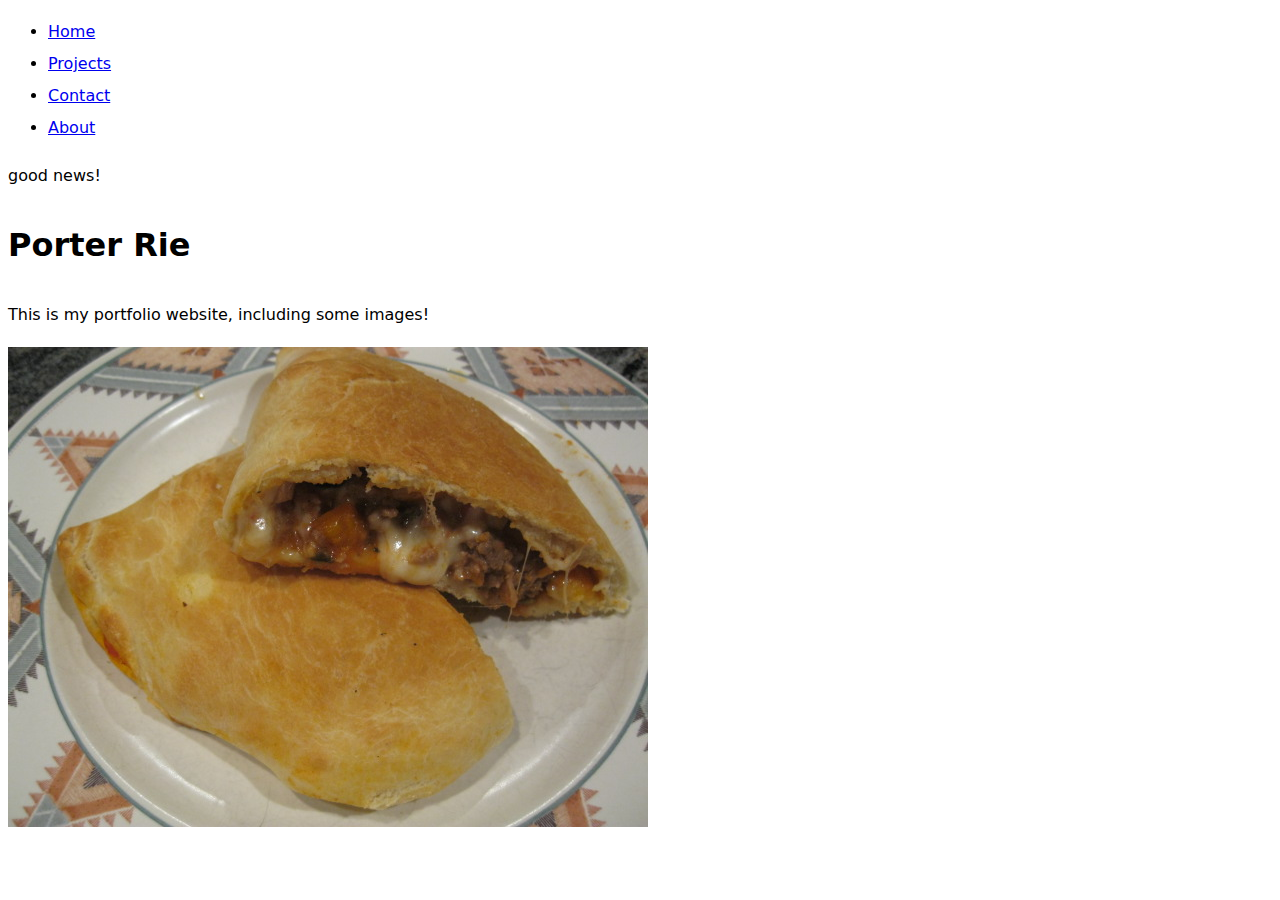
<file: index.html>
<!DOCTYPE html>
<html lang="en">
<head>
    <meta charset="UTF-8">
    <meta name="viewport" content="width=device-width, initial-scale=1.0">
    <link href="style.css" rel="stylesheet" />
    <title>JP: Personal site and portfolio</title>
</head>
<body>
    <nav class="menu">
        <ul>
            <li><a href="#">Home</a></li>
            <li><a href="./projects/index.html">Projects</a></li>
            <li><a href="./contact/index.html">Contact</a></li>
            <li><a href="./cv/index.html">About</a></li>
        </ul>
        <p>
            good news!
        </p>
    </nav>
    <h1>
        Porter Rie
    </h1>
    <p>
        This is my portfolio website, including some images!
    </p>
    <img src="./images/Italian_calzones.jpg", alt="cakes"/>
</body>
</html>
</file>
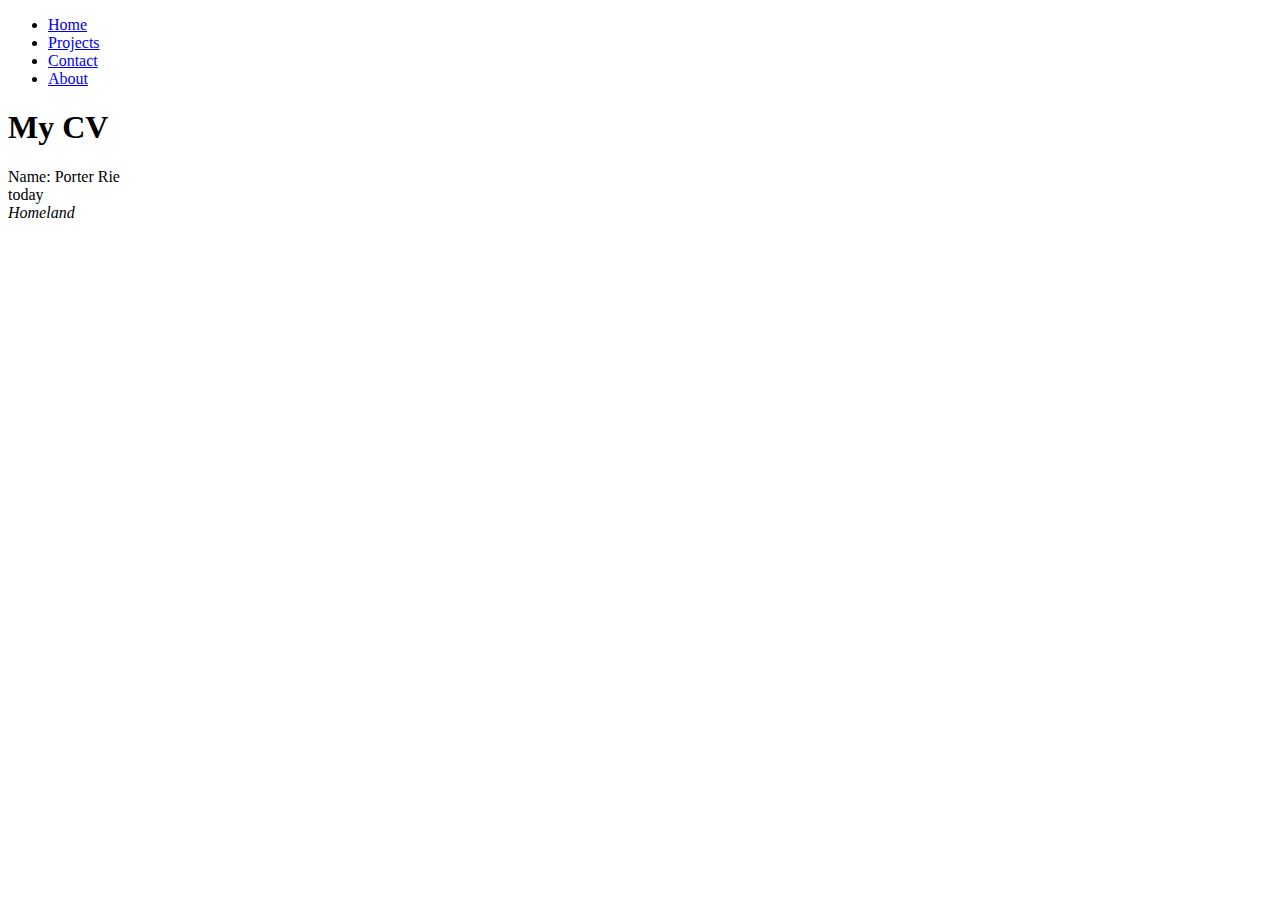
<file: cv/index.html>
<!DOCTYPE html>
<html lang="en">
<head>
    <meta charset="UTF-8">
    <meta name="viewport" content="width=device-width, initial-scale=1.0">
    <title>CV</title>
</head>
<body>
    <nav class="menu">
        <ul>
            <li><a href="../index.html">Home</a></li>
            <li><a href="../projects/index.html">Projects</a></li>
            <li><a href="../contact/index.html">Contact</a></li>
            <li><a href="#">About</a></li>
        </ul>
    </nav>
    <h1>My CV</h1>
    <section>
        Name: Porter Rie
    </section>
    <section>
        <time>today</time>
    </section>
    <section>
        <Address>Homeland</Address>
    </section>
</body>
</html>
</file>
<file: style.css>
body {
    font: 100%/2 system-ui;
}
</file>
